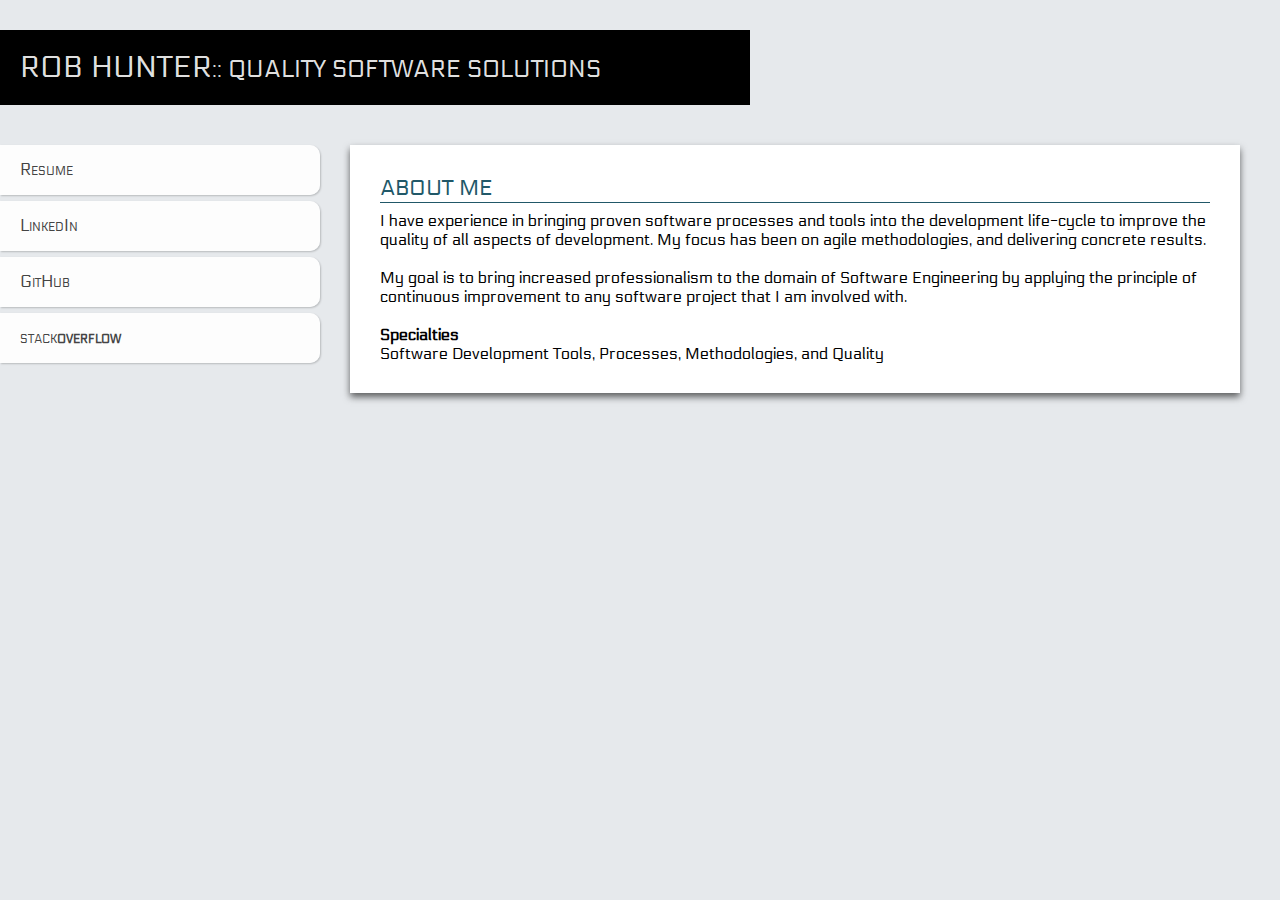
<file: index.html>
<!DOCTYPE html>
<html lang="en">
<html>
<head>
<meta charset="utf-8" />
<title>Rob Hunter Software</title>
<link rel="stylesheet" type="text/css" title="web" href="css/resumeweb.css" />
<link rel="stylesheet" type="text/css" title="print" href="css/resumeprint.css" />
<link href='http://fonts.googleapis.com/css?family=Electrolize' rel='stylesheet' type='text/css' />
<link href='http://fonts.googleapis.com/css?family=Crimson+Text:600' rel='stylesheet' type='text/css'>
<link href='http://fonts.googleapis.com/css?family=Ubuntu' rel='stylesheet' type='text/css'>
</head>

<body>
<div id="maincontainer">
<div id="topsection">
<h1>Rob Hunter<em>:: Quality Software Solutions</em></h1>
</div>

<section id="about" style="opacity: 1;" class="content">
<h2>About Me</h2>
I have experience in bringing proven software processes and tools into the development life-cycle to improve the quality of all aspects of development. My focus has been on agile methodologies, and delivering concrete results.
<br><br>
My goal is to bring increased professionalism to the domain of Software Engineering by applying the principle of continuous improvement to any software project that I am involved with.
<br><br>
<b>Specialties</b>
<br>
Software Development Tools, Processes, Methodologies, and Quality
</section>

<div id="footer">© Robert Hunter, updated March 2018</div>

<nav role="navigation">
<ul class="nav">
<li><a id="link-resume" href="resume.html">Resume</a></li>
<li><a id="link-linkedin" href="http://www.linkedin.com/in/rphunter">LinkedIn</a></li>
<li><a id="link-github" href="https://github.com/robhuntersoftware">GitHub</a></li>
<li><a id="link-stackoverflow" href="http://stackoverflow.com/users/1145/rob-hunter">stack<b>overflow</b></a></li>
</ul>
</nav>

</div>

</body>
</html>
</file>
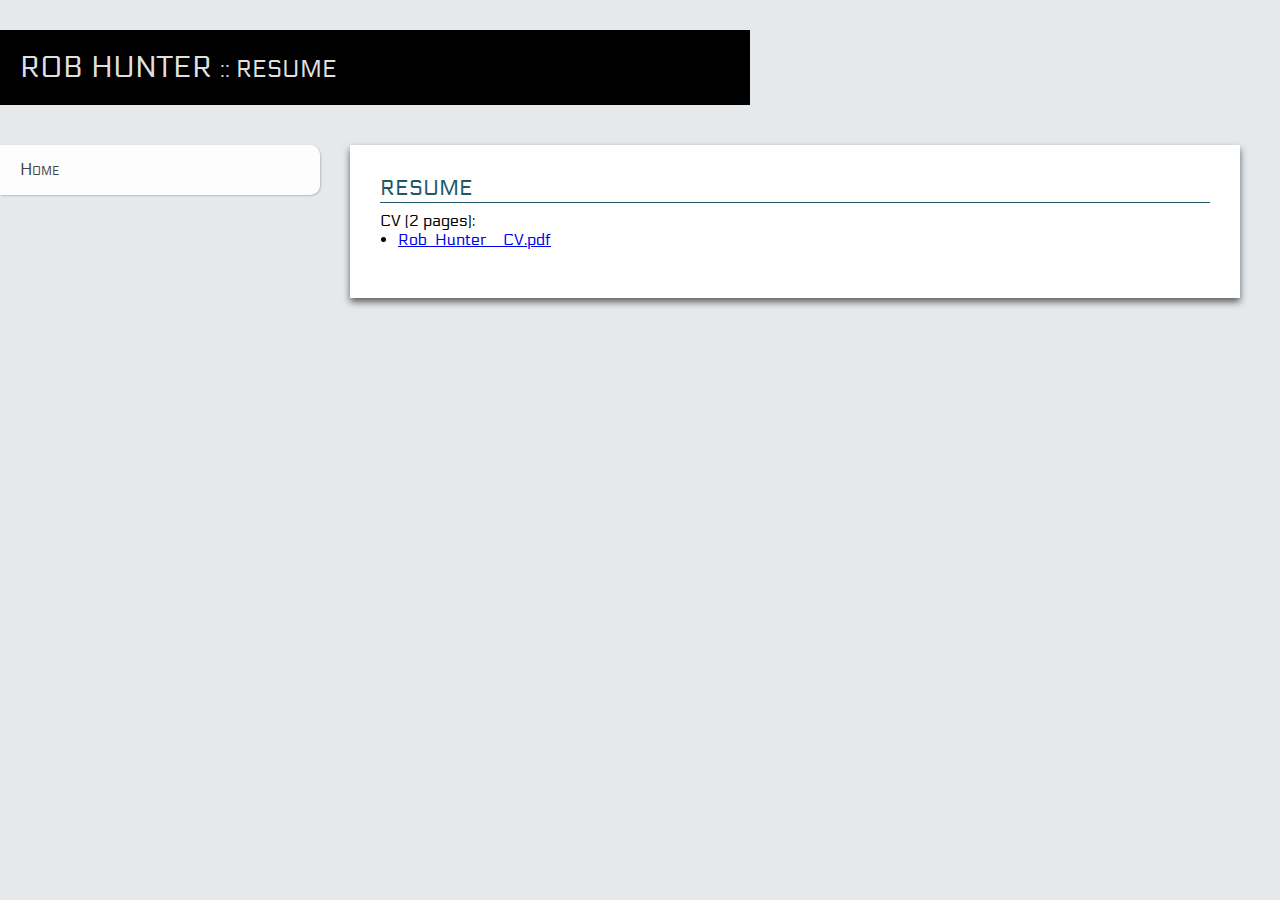
<file: resume.html>
<!DOCTYPE html>
<html lang="en">
<head>
<meta charset="utf-8" />
<title>Rob Hunter</title>
<link rel="stylesheet" type="text/css" title="web" href="css/resumeweb.css" />
<link rel="stylesheet" type="text/css" title="print" href="css/resumeprint.css" />
<link href='http://fonts.googleapis.com/css?family=Electrolize' rel='stylesheet' type='text/css' />
<link href='http://fonts.googleapis.com/css?family=Crimson+Text:600' rel='stylesheet' type='text/css'>
<link href='http://fonts.googleapis.com/css?family=Ubuntu' rel='stylesheet' type='text/css'>
</head>

<body>
<div id="maincontainer">

<div id="topsection">
<h1>Rob Hunter <em>:: Resume</em></h1>
</div>

<section style="opacity:1;" id="resume" class="content">
<h2>Resume</h2>
<p>
CV (2 pages):
<ul>
<li><a id="link-home" href="resume/Rob_Hunter__CV.pdf">Rob_Hunter__CV.pdf</a>
</ul>
</p>
<br>
</section>


<div id="footer">© Robert Hunter, updated March 2018</div>

<nav role="navigation">
<ul class="nav">
<li><a id="link-home" href="index.html">Home</a></li>
</ul>
</nav>

</div>
</body>
</html>
</file>
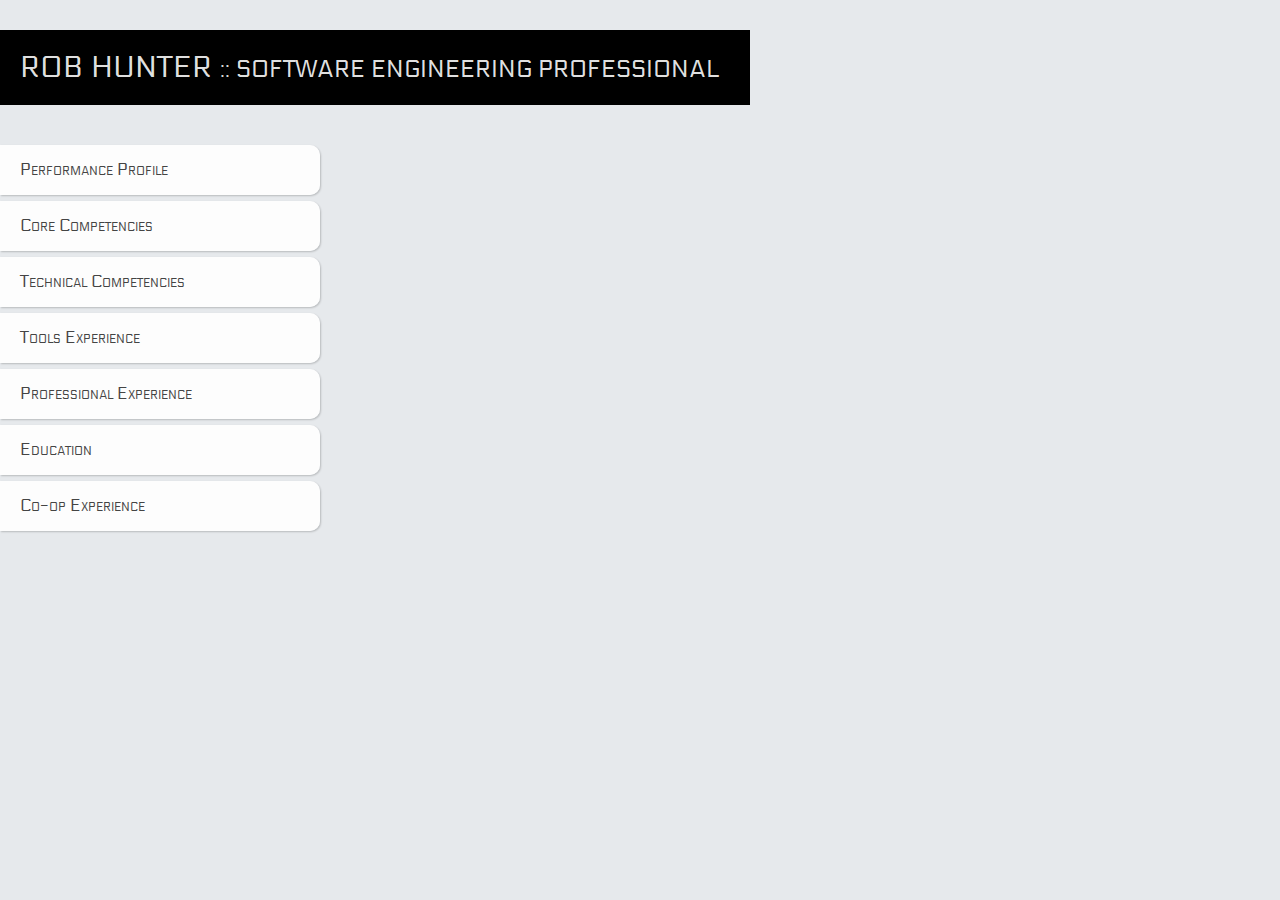
<file: resume_online.html>
<!DOCTYPE html>
<html lang="en">
<head>
<meta charset="utf-8" />
<title>Rob Hunter</title>
<link rel="stylesheet" type="text/css" title="web" href="css/resumeweb.css" />
<link rel="stylesheet" type="text/css" title="print" href="css/resumeprint.css" />
<link href='http://fonts.googleapis.com/css?family=Electrolize' rel='stylesheet' type='text/css' />
<link href='http://fonts.googleapis.com/css?family=Crimson+Text:600' rel='stylesheet' type='text/css'>
<link href='http://fonts.googleapis.com/css?family=Ubuntu' rel='stylesheet' type='text/css'>
</head>

<body>
<div id="maincontainer">

<div id="topsection">
<h1>Rob Hunter <em>:: Software Engineering Professional</em></h1>
</div>

<section id="performanceprofile" class="content">
<h2>Performance Profile</h2>
Self-motivated, highly adaptable, and organized software engineering professional with seven years of experience specializing in automated build and test systems. Outstanding troubleshooting and problem solving skills, with a proven ability to identify and solve root-cause issues.
</section>

<section id="corecompetencies" class="content">
<h2>Core Competencies</h2>
<ul>
<li>Software build master
<li>Software design and development
<li>Quality assurance and control
<li>Commercialization engineering
<li>Process management
<li>Team management
</ul>
</section>

<section id="technicalcompetencies" class="content">
<h2>Technical Competencies</h2>
<table>
<tbody>
<tr>
	<th>
	<em>Programming</em>
	<ul>
	<li>C, C++
	<li>C#
	<li>VB6, VB.NET
	<li>Python
	<li>Pascal
	<li>Java
	<li>Batch Scripting
	<li>VBScript
	<li>Javascript
	</ul>
	</th>
<td>
<em>Technologies</em>
<ul>
<li>Build Automation
<li>SCCM
<li>Continuous Integration
<li>Windows Installer
<li>Software License Protection
<li>SharePoint
<li>Virtualization
<li>Wikis
</ul>
</td>
<td>
<em>Processes</em>
<ul>
<li>Scrum
<li>TDD
<li>Lean
<li>Agile Testing
<li>Usability Testing
<li>Microsoft Logo Certification
<li>Commercial Deployment
<li>Trade Compliance
</ul>
</td>
</tr>
</tbody>
</table>
</section>

<section id="toolsexperience" class="content">
	<h2>Tools Experience</h2>
	<table>
	<tbody>
	<tr>
	<th>
	<em>Build Tools</em>
	<ul>
<li>TeamCity
<li>TFS TeamBuild
<li>CruiseControl.NET
<li>MSBuild
<li>NAnt
<li>FinalBuilder
</ul>
<br/>
<em>SCCM/ALM</em>
<ul>
<li>StarTeam
<li>TFS
</ul>
<br/>
<em>Quality Tools</em>
<ul>
<li>TestComplete
<li>QTP
<li>WinRunner
<li>MSTest with dotCover
<li>NUnit with NCover
<li>SandCastle
<li>FxCop
</ul>
	</th>
	<td>
	<em>Development Environments</em>
<ul>
	<li>Visual Studio
<li>C++ Builder
<li>Delphi
<li>Eclipse
</ul>
<br/>
<em>Installation Authoring</em>
<ul>
<li>WIX
<li>Wise Installation Studio
<li>Inno Setup
<li>InstallShield
<li>NSIS
</ul>
<br/>
<em>Other</em>
<ul>
<li>Morae
<li>DemoShield
<li>Reprise License Manager
<li>Aladdin HASP
<li>VMWare Workstation
</ul>
	</td>
	</tr>
	</tbody>
	</table>
</section>

<section id="professionalexperience" class="content">
	<h2>Professional Experience</h2>
	TODO
</section>



<section id="education" class="content">
	<h2>Education</h2>
	<b>University of Waterloo, <em>Waterloo, ON</em></b>
	<br>
	Bachelor of Applied Science in Computer Engineering (Co-op), 2006
</section>

<section id="coopexperience" class="content">
<h2>Co-op Experience</h2>
	<section>
		<table class="jobheader">
		<tr>
			<th><b>Control Systems Software Developer</b></th>
			<td>Jan 2005-Apr 2005 & Sept 2005-Dec 2005</td>
		</tr>
		<tr>
			<th>ATS Automation Tooling Systems Inc.</th>
			<td>Cambridge, ON</td>
		</tr>
		</table>
		<ul>
		<li>Designed and implemented graphical search and XML logging tools in C++
		<li>Ported a C++ matrix library and implemented a rigid transformations library in ICI
		</ul>
	</section>

	<section>
	<table class="jobheader">
		<tr>
			<th><b>Payload Assistant</b></th>
			<td>May 2004-Aug 2004</td>
		</tr>
		<tr>
			<th>Canadian Space Agency</th>
			<td>St. Hubert, QC</td>
		</tr>
	</table>
	<ul>
	<li>Incorporated NASA's Telescience Resource Kit software into operations support center for Canadian payloads on the International Space Station</li>
	<li>Created guidelines for creating user interfaces with C++/Visual Basic .NET</li>
	</ul>
	</section>
	
	<section>
	<table class="jobheader">
		<tr>
			<th><b>Assistant Building Systems Engineer</b></th>
			<td>Sept 2003-Dec 2003</td>
		</tr>
		<tr>
			<th>Dufferin-Peel Catholic District School Board</th>
			<td>Mississauga, ON</td>
		</tr>
	</table>
	<ul>
	<li>Designed, wrote, and integrated security and backup systems in C++ with WIN32 API for remote building automation systems (HVAC control) computers
	<li>Completed and launched School Board Archiving Program using File Maker Pro
	</ul>
	</section>
	<section>
	<table class="jobheader">
		<tr>
			<th><b>Software Developer</b></th>
			<td>May 2002-Aug 2002 & Jan 2003-Apr 2003</td>
		</tr>
		<tr>
			<th>Synexus Global Inc.</th>
			<td>Niagara Falls, ON</td>
		</tr>
	</table>
	<ul>
	<li>Designed and prototyped password encryption system for database access
	<li>Developed methods for proxy classes in CORBA project
	</ul>
	</section>
</section>

<div id="footer">© Robert Hunter, updated March 2018</div>

<nav role="navigation">
<ul class="nav">
<li><a id="link-performanceprofile" href="#performanceprofile">Performance Profile</a></li>
<li><a id="link-corecompetencies" href="#corecompetencies">Core Competencies</a></li>
<li><a id="link-technicalcompetencies" href="#technicalcompetencies">Technical Competencies</a></li>
<li><a id="link-toolsexperience" href="#toolsexperience">Tools Experience</a></li>
<li><a id="link-professionalexperience" href="#professionalexperience">Professional Experience</a></li>
<li><a id="link-education" href="#education">Education</a></li>
<li><a id="link-coopexperience" href="#coopexperience">Co-op Experience</a></li>
</ul>
</nav>

</div>
</body>
</html>
</file>
<file: css/resumeweb.css>
/* CSS reset */
body,div,dl,dt,dd,ul,ol,li,h1,h2,h3,h4,h5,h6,pre,form,fieldset,input,textarea,p,blockquote,th,td { 
	margin:0;
	padding:0;
}
html,body {
	margin:0;
	padding:0;
}
table {
	border-collapse:collapse;
	border-spacing:0;
}
fieldset,img { 
	border:0;
}
input{
	border:1px solid #b0b0b0;
	padding:3px 5px 4px;
	color:#979797;
	width:190px;
}
address,caption,cite,code,dfn,th,var {
	font-style:normal;
	font-weight:normal;
}
ol,ul {
	list-style:none;
}
caption,th {
	text-align:left;
}
h1,h2,h3,h4,h5,h6 {
	font-size:100%;
	font-weight:normal;
}
q:before,q:after {
	content:'';
}
abbr,acronym { border:0;
}

/* General Print Style */
body{
	font-family: 'Electrolize', Arial, sans-serif;
	font-weight: 400;
	font-size: 16px;
	color: black;
	background: #e6e9ec;
}
h1,h2,h3{
font-family: 'Electrolize', Times, serif;
}
#topsection{
	position: absolute;
	z-index: 2000;
	width: 750px;
	top: 30px;
}
h1{
	font-weight: 400;
	text-transform: uppercase;
	color: rgba(255,255,255,0.9);
	text-shadow: 0px 1px 1px rgba(0,0,0,0.3);
	padding: 20px;
	background: #000;
	font-size: 30px;
}
h1 em{
	font-style:normal;
	font-size: 24px;
}
h2{
	font-size: 22px;
	text-transform: uppercase;
	color: #215868;
	border-bottom:solid thin;
	margin-bottom: 8px;
}

nav{
	position: absolute;
	z-index: 2000;
	width: 750px;
	top: 125px;
	
	margin-top: 20px;
	width: 320px;
	display:block;
	list-style:none;
	z-index:3;
	font-variant:small-caps;
}
nav a{
	-webkit-transition: all 0.3s ease-out;
	-moz-transition: all 0.3s ease-out;
	color: #444;
	display: block;
	background: #fff;
	background: rgba(255,255,255,0.9);
	line-height: 50px;
	padding: 0px 20px;
	/*text-transform: uppercase;*/
	margin-bottom: 6px;
	box-shadow: 1px 1px 2px rgba(0,0,0,0.2);
	font-size: 17px;
	-webkit-border-top-right-radius: 10px;
 	-webkit-border-bottom-right-radius: 10px;
	border-radius:0px 10px 10px 0px;
	text-decoration:none;
}
nav a:hover {
	background: #ddd;
	padding: 0px 60px;
}

#footer{
border-top:solid thin #215868;
text-align:center;
	display:none;
}
section {
margin-bottom: 22px;
}

section.content{
	margin-top: 22px;
	margin-bottom: 22px;
	right: 40px;
	left: 350px;
	top: 145px;
	position: absolute;
	padding: 30px;
	max-height: 65%;
	overflow-y: auto;
	overflow-x: auto;
	position: absolute;
	margin-top: 0%;
	background: white;
	box-shadow: 0px 4px 7px rgba(0,0,0,0.6);
	opacity: 0;
	z-index:2;
	-webkit-transition: opacity .6s ease-in-out;
	-moz-transition: opacity .6s ease-in-out;
	-o-transition: opacity .6s ease-in-out;
	-ms-transition: opacity .6s ease-in-out;
	transition: opacity .6s ease-in-out;
}

nav a #link-resume:hover  ~ #resume{
	opacity: 1;
}

#education:target ~ #performanceprofile {
	opacity: 1;
}

#performanceprofile:target ~ nav .nav #link-performanceprofile,
#corecompetencies:target ~ nav .nav #link-corecompetencies,
#technicalcompetencies:target ~ nav .nav #link-technicalcompetencies,
#toolsexperience:target ~ nav .nav #link-toolsexperience,
#professionalexperience:target ~ nav .nav #link-professionalexperience,
#education:target ~ nav .nav #link-education,
#coopexperience:target ~ nav .nav #link-coopexperience,
#professionalexperience:target ~ nav .nav #link-professionalexperience{
	background: #000;
	color: #fff;s
}

section.content:target{
	opacity: 1;
}

section ul {
	list-style:disc outside;
	margin-left: 18px;
}
table, td, th
{
	vertical-align:top;
}
table em{
	font-style:normal;
	font-size: 15px;
	font-weight:bold;
}
th, td{
	padding-left:10px;
	padding-right:30px;
}
td{
	border-left:solid thin #215868;
}
table.jobheader{
	width: 100%;
}
table.jobheader, table.jobheader td, table.jobheader th{
	border:none;
}
table.jobheader th{
padding-left:0px;
padding-right:5px;
}

table.jobheader td{
	text-align:right;
	color: #215868;
	padding-left:5px;
	padding-right:5px;
}
</file>
<file: css/resumeprint.css>
/* CSS reset */
body,div,dl,dt,dd,ul,ol,li,h1,h2,h3,h4,h5,h6,pre,form,fieldset,input,textarea,p,blockquote,th,td { 
	margin:0;
	padding:0;
}
html,body {
	margin:0;
	padding:0;
}
table {
	border-collapse:collapse;
	border-spacing:0;
}
fieldset,img { 
	border:0;
}
input{
	border:1px solid #b0b0b0;
	padding:3px 5px 4px;
	color:#979797;
	width:190px;
}
address,caption,cite,code,dfn,th,var {
	font-style:normal;
	font-weight:normal;
}
ol,ul {
	list-style:none;
}
caption,th {
	text-align:left;
}
h1,h2,h3,h4,h5,h6 {
	font-size:100%;
	font-weight:normal;
}
q:before,q:after {
	content:'';
}
abbr,acronym { border:0;
}

/* General Print Style */
body{
	font-family: 'Ubuntu', Arial, sans-serif;
	font-weight: 400;
	font-size: 18px;
	color: black;
	padding: 30px;

}
h1,h2,h3{
font-family: 'Crimson Text', Times, serif;
}
h1{
	font-size: 34px;
}
h1 em{
	font-style:normal;
	font-size: 24px;
}
h2{
	font-size: 22px;
	text-transform: uppercase;
	color: #215868;
	border-bottom:solid thin;
	margin-bottom: 8px;
	
}
h3{
	font-size: 20px;
}
nav{
	display:none;
}

#footer{
	display:none;
}

section{
	margin-top: 22px;
	margin-bottom: 22px;
}
ul {
	list-style:disc outside;
	margin-left: 18px;
}
table, td, th
{
	vertical-align:top;
}
th, td{
	padding-left:10px;
	padding-right:30px;
}
td{
	border-left:solid thin #215868;
}
table.jobheader{
	width: 100%;
}
table.jobheader, table.jobheader td, table.jobheader th{
	border:none;
}
table.jobheader th{
padding-left:0px;
padding-right:5px;
}

table.jobheader td{
	text-align:right;
	color: #215868;
	padding-left:5px;
	padding-right:5px;
}
</file>
